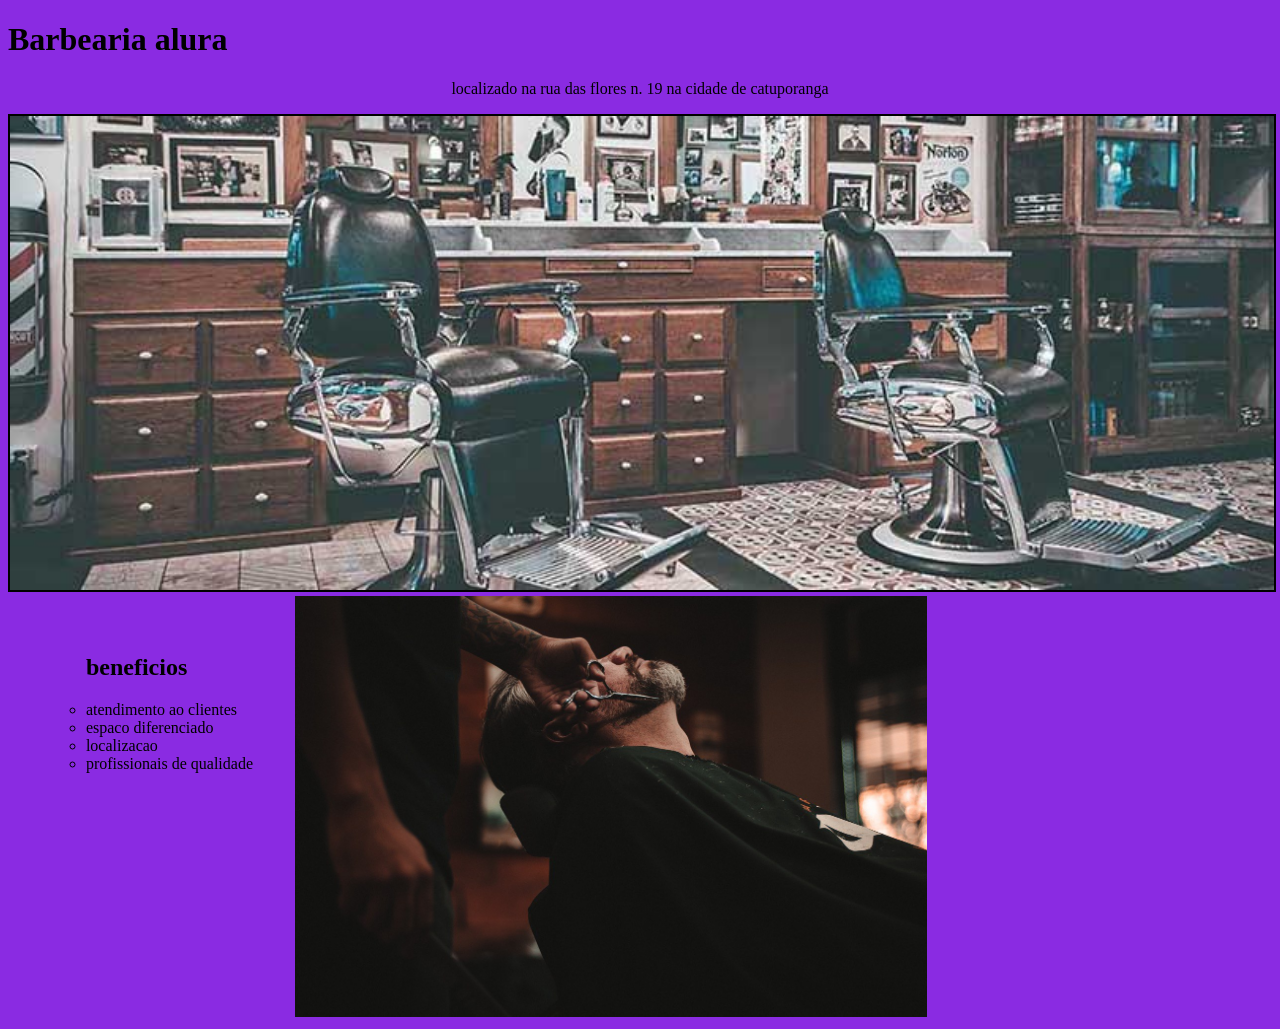
<file: index.html>
<!DOCTYPE html>
<html>

<head>
    <meta charset='utf-8'>
    <meta http-equiv='X-UA-Compatible' content='IE=edge'>
    <title>Barbearia Alura</title>
    <link rel="stylesheet" href="style.css">
</head>

<body>
   <h1>Barbearia alura</h1>
   <p>localizado na rua das flores n. 19 na cidade de catuporanga  </p>
<img id="imagem1" src="banner.jpg">

</body>

</html>

<did class+="beneficios">
    <ul>
    <h2><strong>beneficios</strong></h2>
    <li class="itens">atendimento ao clientes
    <li class="itens">espaco diferenciado</li>
    <li class="itens">localizacao
    <li class="itens">profissionais de qualidade</li>
    </ul>
    <img id="imagem2" src="beneficios.jpg">
</did>

     
 <body/>
 <html>
</file>
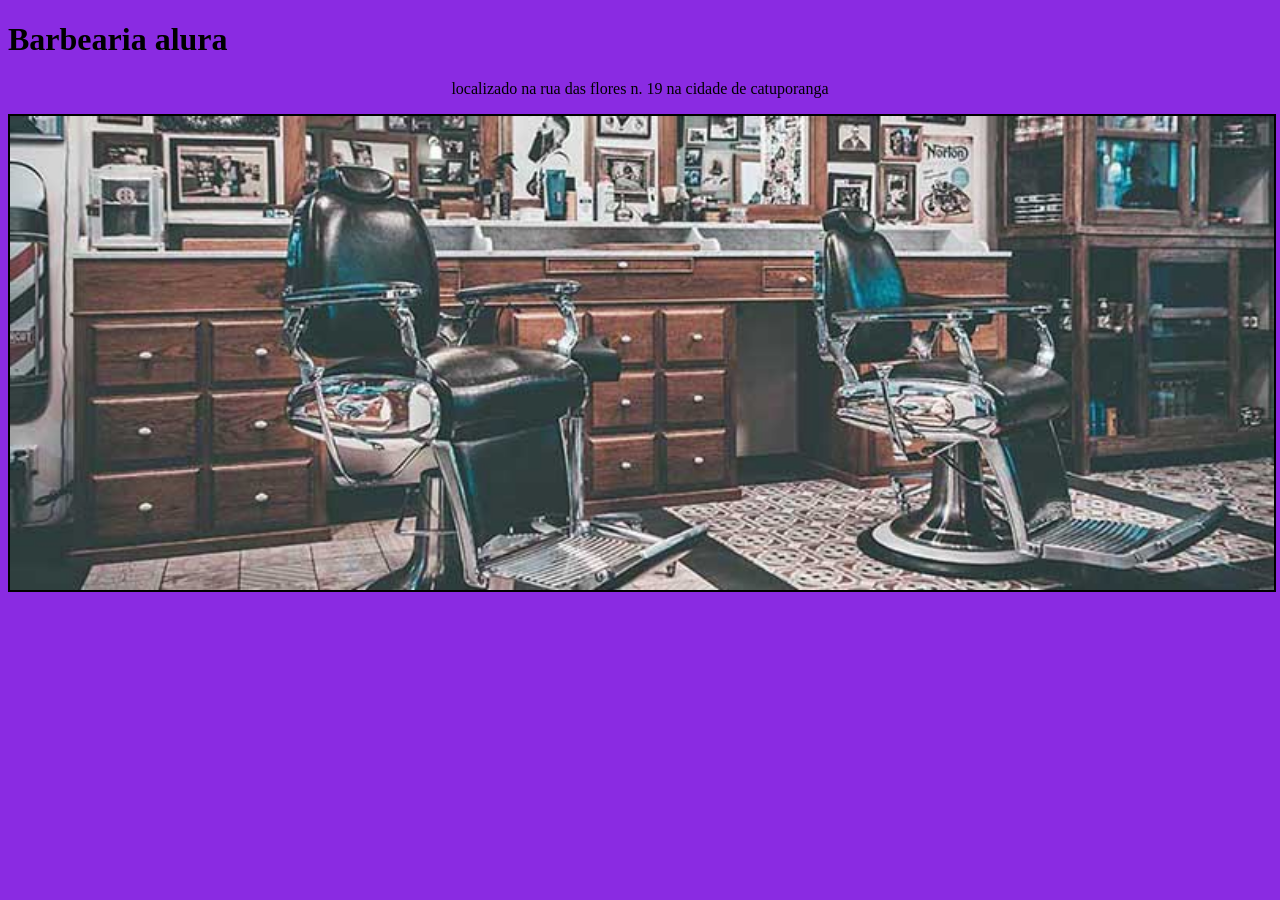
<file: index-1.html>
<!DOCTYPE html>
<html>

<head>
    <meta charset='utf-8'>
    <meta http-equiv='X-UA-Compatible' content='IE=edge'>
    <title>Barbearia Alura</title>
    <link rel="stylesheet" href="style.css">
</head>

<body>
   <h1>Barbearia alura</h1>
   <p>localizado na rua das flores n. 19 na cidade de catuporanga  </p>
<img id="imagem1" src="banner.jpg">

</body>

</html>
</file>
<file: style.css>
body{
    background-color: blueviolet;
}
h1{
    color: black;
    font-size: 60%
    text-align center
}
p{
    color: black;
    font-size: 90%%;
    text-align: center;
}
#imagem1{
    width: 100%;
    height: 20%;
border: 2px solid black;
text-align: left;
font-size: 25px;
}

.beneficios{
     background-color: white;
}
ul{
display:inline-block;
vertical-align: top;
margin: 3%;
list-style: circle;}


#imagem2{
width: 50%;}
</file>
